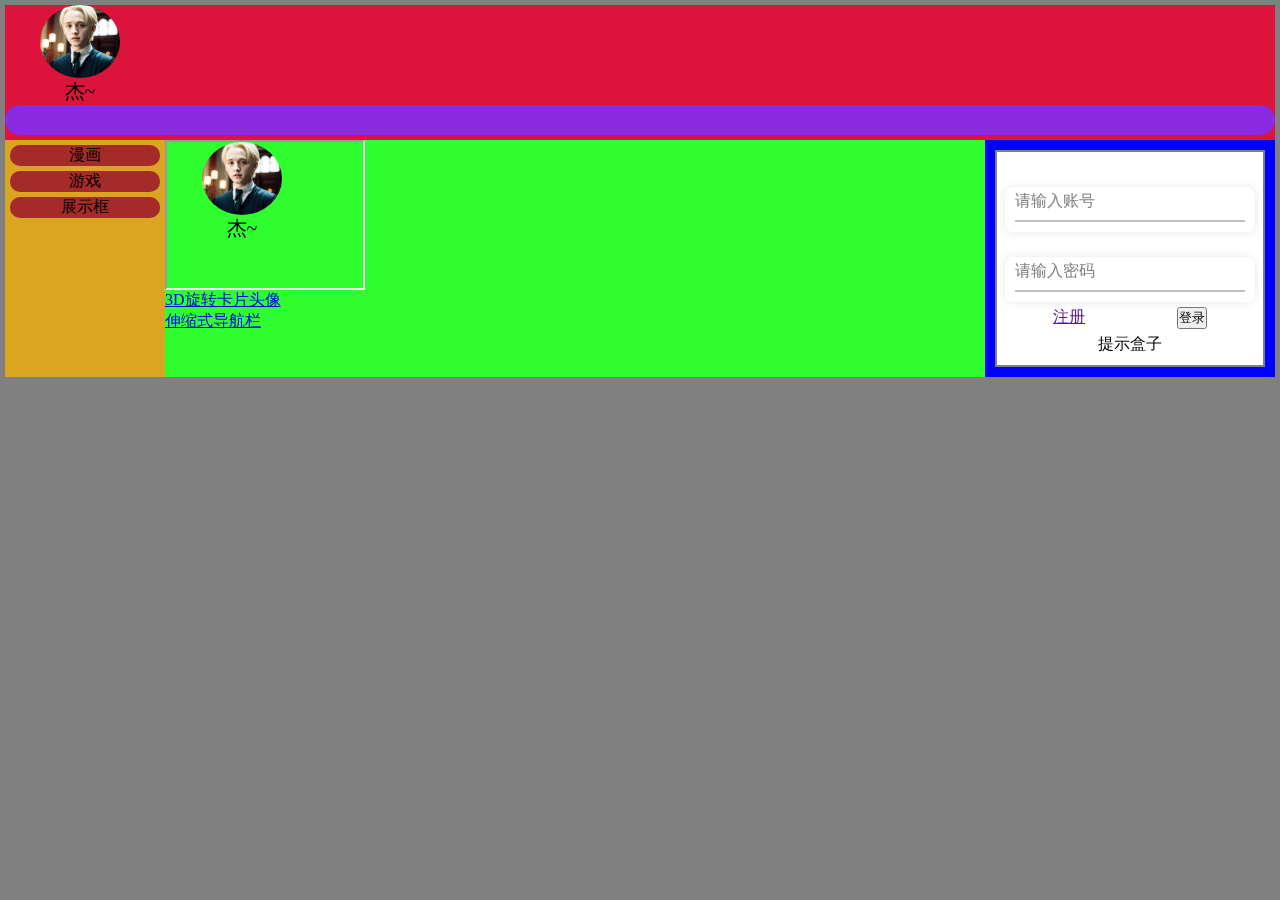
<file: jie~/index.html>
<!DOCTYPE html>
<html lang="en">
  <head>
    <meta charset="UTF-8" />
    <meta
      name="viewport"
      content="width=device-width, initial-scale=1.0"
    />
    <title>主页</title>
    <link
      rel="stylesheet"
      href="./css/index.css"
    />
    <link rel="stylesheet" href="./css/1.css"
  </head>

  <body>
    <div class="head-part">
      <div class="card">
        <div class="front">
          <div class="photo">
            <img
              alt="photo-jie~"
              src="./image/photo-jie~.jpg"
              width="80px"
              height="80px"
            />
          </div>
          <p>杰~</p>
        </div>
        <div class="back">
          <div class="photo">
            <img
              alt="photo-alie"
              src="./image/photo-alie.jpg"
              width="80px"
              height="80px"
            />
          </div>
          <p>啊咧，队友呢?</p>
        </div>
      </div>
      <div class="top-bar"></div>
    </div>
    <div class="body-part">
      <div class="left-part">
        <div class="left-part-option">漫画</div>
        <div class="left-part-option">游戏</div>
        <div class="left-part-option">展示框</div>
      </div>
      <div class="main-part">
        <iframe
          src="./html/1.html"
          title="展示框"
          name="showframe"
          width="200px"
          height="150px"
        ></iframe>
        <p>
          <a
            href="./html/1.html"
            target="showframe"
            >3D旋转卡片头像</a
          >
        </p>
        <p>
          <a
            href="./html/2.html"
            target="showframe"
            >伸缩式导航栏</a
          >
        </p>
      </div>
      <div class="right-part">
        <div class="user-part">
          <div class="user-part-wrapper">
            <div class="user-part-data">
              <input title="userName" />
              <div class="underline"></div>
              <label>请输入账号</label>
            </div>
          </div>
          <div class="user-part-wrapper">
            <div class="user-part-data">
              <input title="passWord" />
              <div class="underline"></div>
              <label>请输入密码</label>
            </div>
          </div>
          <div class="user-part-login">
            <a href="">注册</a>
            <button
              title="login"
              type="submit"
            >
              登录
            </button>
          </div>
          <div>提示盒子</div>
        </div>
        <div></div>
      </div>
    </div>
  </body>
</html>
</file>
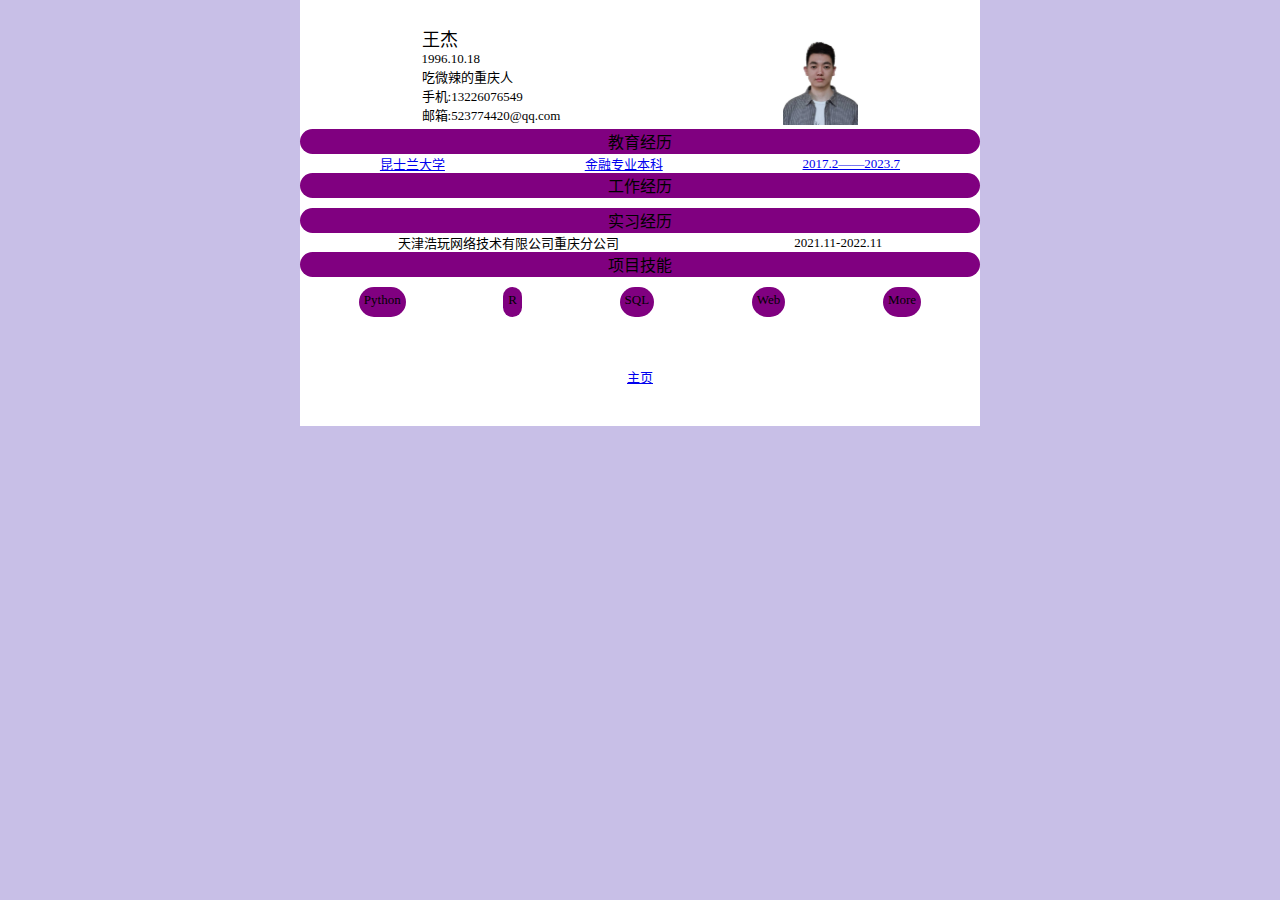
<file: personal-profile/index.html>
<!DOCTYPE html>
<html lang="zh-CN">

<head>
  <meta charset="utf-8" />
  <meta name="viewport" content="width=device-width, initial-scale=1" />
  <title>王杰简介</title>
  <link rel="stylesheet" href="./css/index.css" />
</head>

<body>
  <div class="main">
    <div class="personal-information">
      <div class="personal-information-text">
        <p class="name">王杰</p>
        <p>1996.10.18</p>
        <p>吃微辣的重庆人</p>
        <p>手机:13226076549</p>
        <p>邮箱:523774420@qq.com</p>
      </div>
      <div class="personal-information-photo">
        <img alt="王杰" src="./images/photo-Jeff.jpg" width="75px" height="105px" />
      </div>
    </div>
    <div class="information">
      <div class="information-box" title="education" onclick="showorhide(this.title)">教育经历</div>

      <div class="information-text">
        <a href="https://uq.edu.au" target="_blank" rel="noopener norefferrer">
          <p>昆士兰大学</p>
        </a>
        <a href="./documents/Testamur.pdf" target="_blank" rel="noopener norefferrer">
          <p>金融专业本科</p>
        </a>
        <a href="./documents/AHEG-Statement.pdf" target="_blank" rel="noopener norefferrer">
          <p>2017.2——2023.7</p>
        </a>
      </div>
      <div class="information-text-showorhide" id="showorhide-education">
        <div class="box-showorhide"><iframe src="./pages/Testamur.html" title="Testamur" width="130px"
            height="150px"></iframe>
          <iframe src="./pages/AHEG-Statement.html" title="AHEG-Statement" width="130px" height="150px"></iframe>
          <iframe src="./pages/Coadc.html" title="Certificate-of-academic-degree-certification" width="130px"
            height="150px"></iframe>
        </div>
      </div>
    </div>
    <div class="information">
      <div class="information-box" title="aus-work" onclick="showorhide(this.title)">工作经历</div>
      <div>
        <div class="exp">
          <div class="information-text-showorhide" id="showorhide-aus-work">
            <div class="box-showorhide">
              <div class="slider">
                <img class="slide" src="./images/huaxin-original1.jpg" alt="">
                <img class="slide" src="./images/huaxin1.jpg" alt="">
                <img class="slide" src="./images/huaxin-original2.jpg" alt="">
                <img class="slide" src="./images/huaxin2.jpg" alt="">
                <img class="slide" src="./images/xiaohongshu.jpg" alt="">
              </div>
              <div class="exp-text">
                <p>
                  2020年在布里斯班加入华欣成为合伙人。个人负责转移仓库货物到超市，负责超市的装修材料采购，负责超市的活动与商品推广。团队共同完成企业第一个超市计划，完成了线上销售对实体连锁超市商业模式转型，完善了超市营业活动制度与员工管理制度，完成了超市基础设施的规划与构建并试营业成功，成为了布里斯班第一家24小时营业制的亚洲超市。
                </p>
              </div>
            </div>
          </div>
        </div>
      </div>
    </div>
    <div class="information">
      <div class="information-box" title="work" onclick="showorhide(this.title)">实习经历</div>
      <div class="information-text">

        <p>天津浩玩网络技术有限公司重庆分公司</p>
        <p>2021.11-2022.11</p>
      </div>
      <div class="information-text-showorhide" id="showorhide-work">
        <div class="box-showorhide">
          <p>
            学习公司文化，深入了解市场，培训、考核新员工；
            <br />
            沟通用户并维护用户关系，推广相关产品，提升用户体验；
            <br />
            建立并日常更新用户数据，独立完成相关产品的日报与周报，回答、收集用户问题；
            <br />
            收集大客户数据与市场数值进行分析，构建大客户画像，反馈并实施相应对策、活动以促进达成公司利益。
          </p>
        </div>
      </div>
    </div>

    <div class="information">
      <div class="information-box" title="skill">项目技能</div>
      <div class="skills">
        <p class="skill" title="python" onclick="showskill(this.title)">
          Python</p>
        <p class="skill" title="r" onclick="showskill(this.title)">
          R</p>
        <p class="skill" title="sql" onclick="showskill(this.title)">
          SQL</p>
        <p class="skill" title="web" onclick="showskill(this.title)">
          Web</p>
        <p class="skill" title="more" onclick="showskill(this.title)">
          More</p>
      </div>
      <div class="information-skill" id="python">
        <div class="box-showorhide">
          旅游地推荐程序：收集各个旅游地多个维度（如地区，安全性，气候，人文，花销）编写程序；通过多次问答式人机互动得出匹配分数最高的旅游地。
          <br />
          简化版二维我的世界窗口程序：建立固定大小的窗口与游戏区域，可以通过方向键移动人物、跳跃，鼠标移动抓取显示方格属性，鼠标点击攻击和使用，附带简单的合成系统。
        </div>
      </div>
      <div class="information-skill" id="r">
        <div class="box-showorhide">
          大数据分析：用R对Excel文件中的大量多维度历史数据进行关系预测分析；使用线性回归模型、逻辑回归模型、二次回归模型、立方回归模型、knn模型分析、画图；收集多个模型的相关系数与均方误差并对比；用最优模型预测数据走向。
        </div>
      </div>
      <div class="information-skill" id="sql">
        <div class="box-showorhide">
          模拟租房公司数据库项目：模拟Airbnb的运营模式在MySQL
          Workbench建立数据库并导入Excel文件随机数据；编写10条查询数据语句分析并报告市场问题和运营问题。（如节假期内的订单增长率，各个地区的退单率，优惠活动期间的收入增长率）
        </div>
      </div>
      <div class="information-skill" id="web">
        <div class="box-showorhide">
          云端简历：使用html、css、js编写个人简历并使用Git上传到Github。（仍在优化中）
        </div>
      </div>
      <div class="information-skill" id="more">
        <div class="box-showorhide">
          客户端网页：用html,css,js在GitHub上搭建一个客户端网站（主页搭建中）
          </br>
          微信小程序（计划中）
        </div>
      </div>
    </div>
    <a class="weibu" href="../jie~/index.html">主页</a>
  </div>
  <script src="js/index.js"></script>
</body>

</html>
</file>
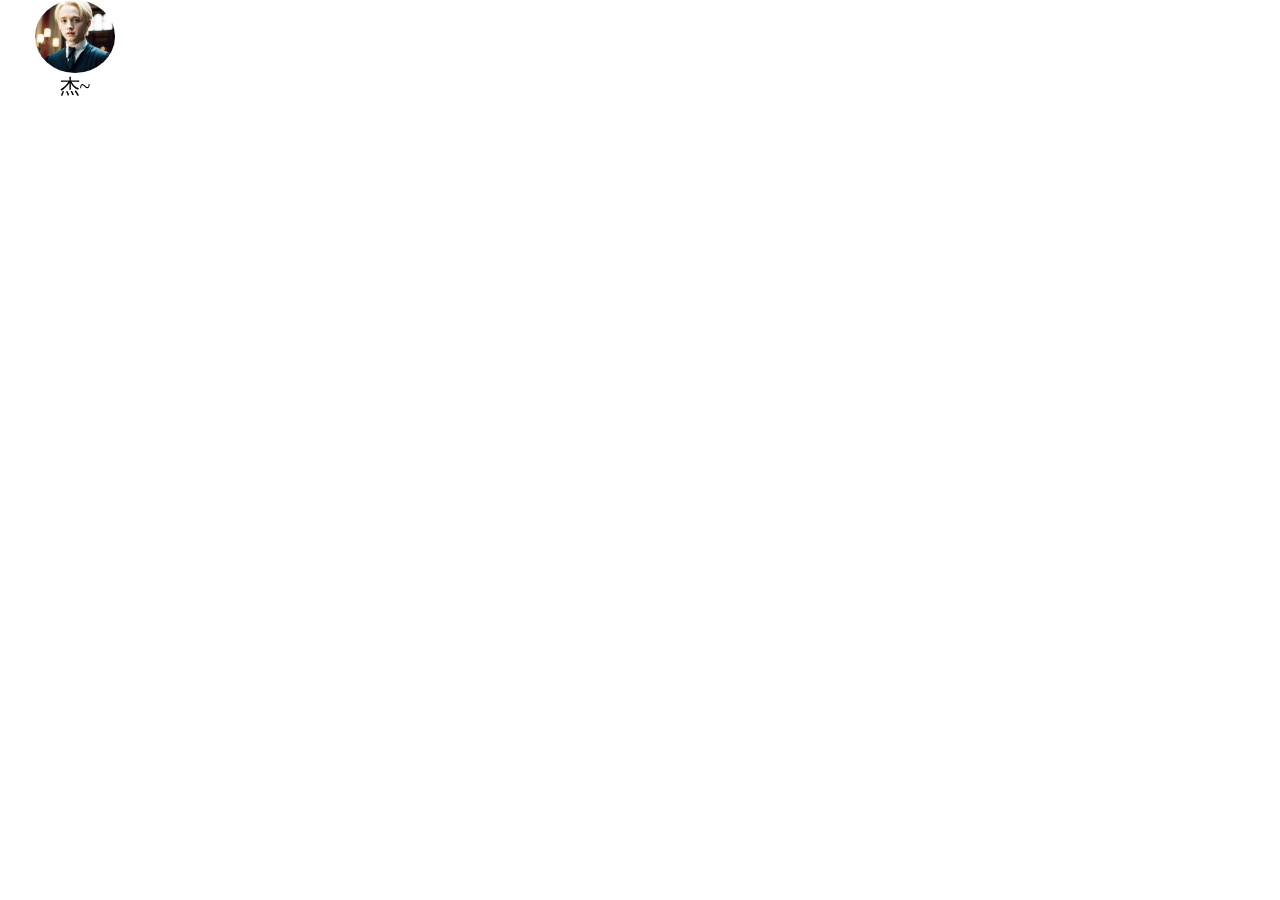
<file: jie~/html/1.html>
<!DOCTYPE html>
<html lang="en">
  <head>
    <meta charset="UTF-8" />
    <meta
      name="viewport"
      content="width=device-width, initial-scale=1.0"
    />
    <title>3D旋转卡片头像</title>
    <link
      rel="stylesheet"
      href="../css/1.css"
    />
  </head>

  <body>
    <div class="card">
      <div class="front">
        <div class="photo">
          <img
            alt="photo-jie~"
            src="../image/photo-jie~.jpg"
            width="80px"
            height="80px"
          />
        </div>
        <p>杰~</p>
      </div>
      <div class="back">
        <div class="photo">
          <img
            alt="photo-alie"
            src="../image/photo-alie.jpg"
            width="80px"
            height="80px"
          />
        </div>
        <p>啊咧，队友呢?</p>
      </div>
    </div>
  </body>
</html>
</file>
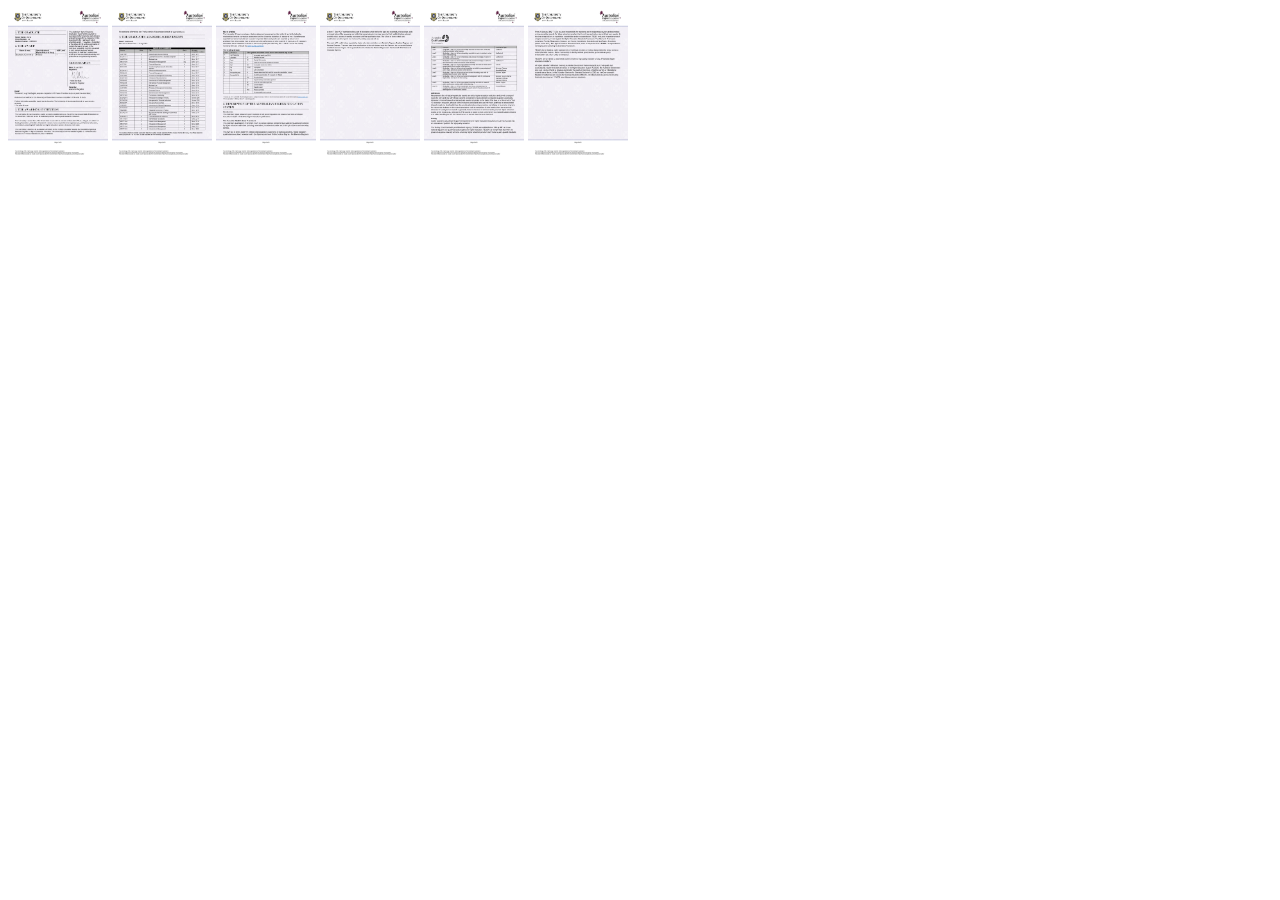
<file: personal-profile/pages/AHEG-Statement.html>
<!DOCTYPE html>
<html lang="zh-CN">
  <head>
    <meta charset="UTF-8" />
    <meta
      name="viewport"
      content="width=device-width, initial-scale=1.0"
    />
    <title>学术证明</title>
    <link
      rel="stylesheet"
      href="../css/AHEG-Statement.css"
    />
  </head>

  <body>
    <a
      href="../images/AHEG-Statement-1.jpg"
      target="_blank"
      ><img
        title="AHEG-Statement1"
        src="../images/AHEG-Statement-1.jpg"
        width="100px"
        height="150px"
    /></a>
    <a
      href="../images/AHEG-Statement-2.jpg"
      target="_blank"
      ><img
        title="AHEG-Statement2"
        src="../images/AHEG-Statement-2.jpg"
        width="100px"
        height="150px"
    /></a>
    <a
      href="../images/AHEG-Statement-3.jpg"
      target="_blank"
      ><img
        title="AHEG-Statement3"
        src="../images/AHEG-Statement-3.jpg"
        width="100px"
        height="150px"
    /></a>
    <a
      href="../images/AHEG-Statement-4.jpg"
      target="_blank"
      ><img
        title="AHEG-Statement4"
        src="../images/AHEG-Statement-4.jpg"
        width="100px"
        height="150px"
    /></a>
    <a
      href="../images/AHEG-Statement-5.jpg"
      target="_blank"
      ><img
        title="AHEG-Statement5"
        src="../images/AHEG-Statement-5.jpg"
        width="100px"
        height="150px"
    /></a>
    <a
      href="../images/AHEG-Statement-6.jpg"
      target="_blank"
      ><img
        title="AHEG-Statement6"
        src="../images/AHEG-Statement-6.jpg"
        width="100px"
        height="150px"
    /></a>
  </body>
</html>
</file>
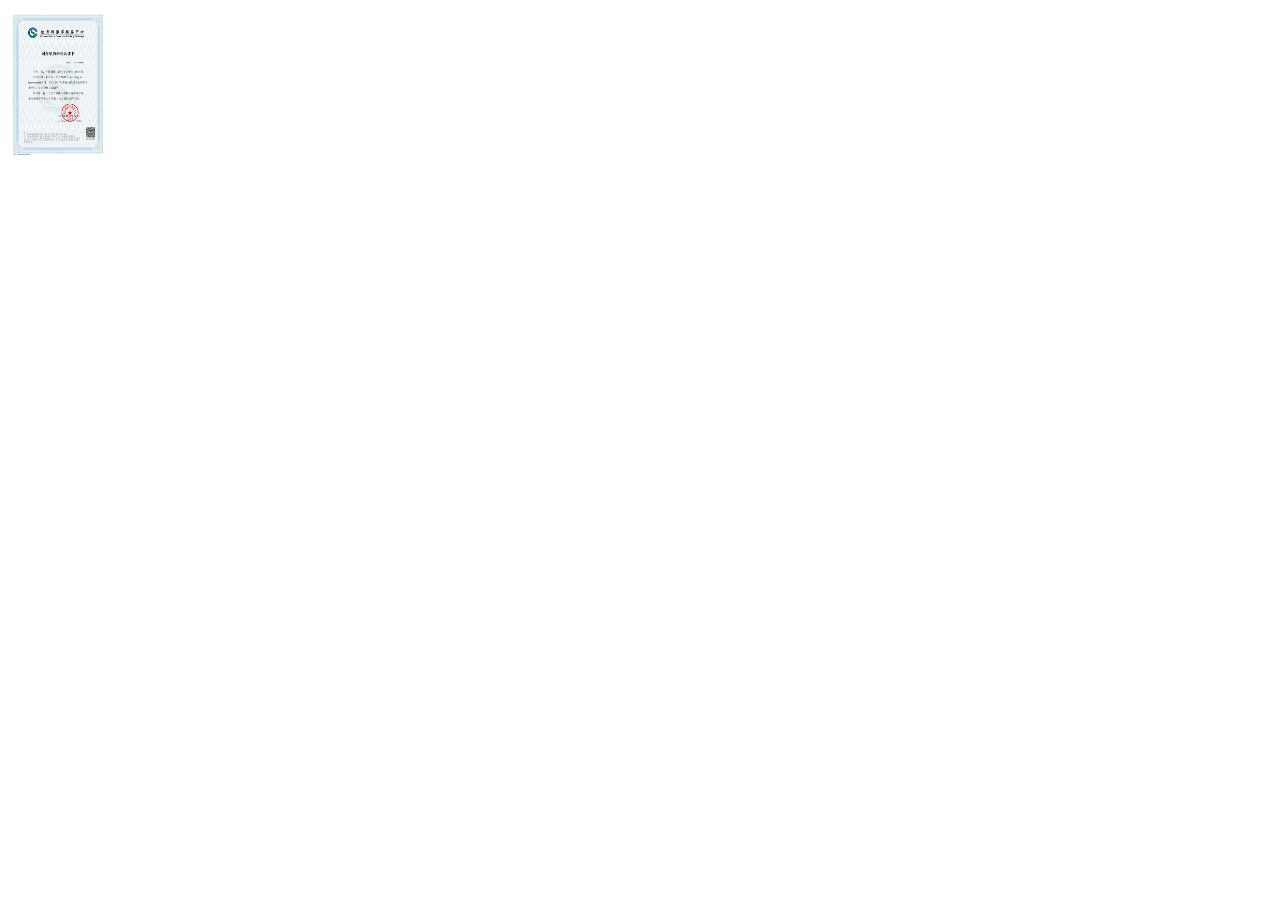
<file: personal-profile/pages/Coadc.html>
<!DOCTYPE html>
<html lang="en">
  <head>
    <meta charset="UTF-8" />
    <meta
      name="viewport"
      content="width=device-width, initial-scale=1.0"
    />
    <title>学历学位证明</title>
  </head>

  <body>
    <a
      href="../images/Certificate-of-academic-degree-certification.jpg"
      target="_blank"
      ><img
        title="Certificate-of-academic-degree-certification"
        src="../images/Certificate-of-academic-degree-certification.jpg"
        width="100px"
        height="150px"
      />
    </a>
  </body>
</html>
</file>
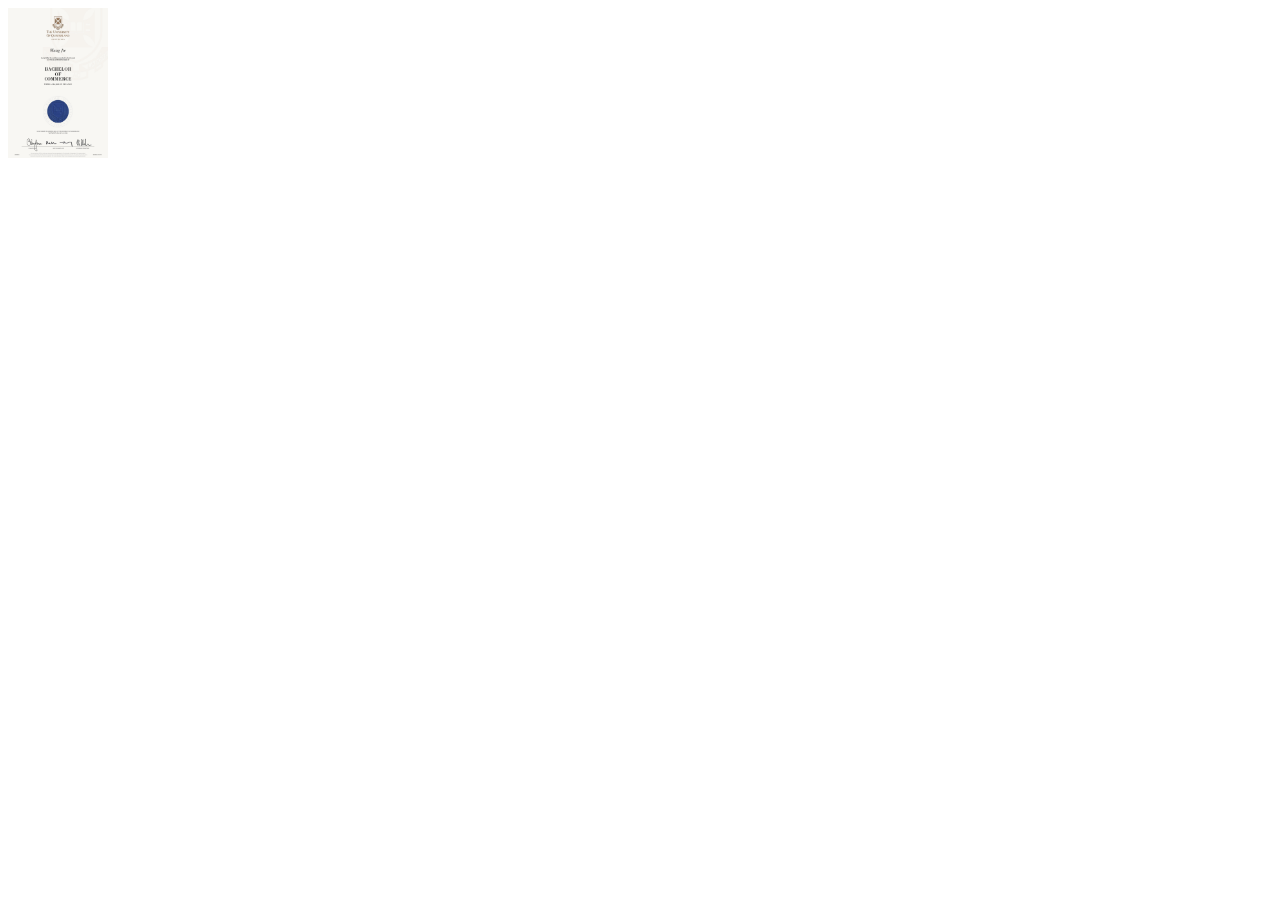
<file: personal-profile/pages/Testamur.html>
<!DOCTYPE html>
<html lang="en">
  <head>
    <meta charset="UTF-8" />
    <meta
      name="viewport"
      content="width=device-width, initial-scale=1.0"
    />
    <title>毕业证</title>
  </head>

  <body>
    <a
      href="../images/Testamur.jpg"
      target="_blank"
    >
      <img
        src="../images/Testamur.jpg"
        title="Testamur"
        width="100px"
        height="150px"
      />
    </a>
  </body>
</html>
</file>
<file: jie~/css/index.css>
* {
  margin: 0;
  padding: 0;
  outline: none;
  box-sizing: border-box;
}

body {
  background-color: gray;
  display: flex;
  flex-direction: column;
  height: 100vh;
}

.head-part {
  background-color: crimson;
  height: 135px;
  margin-top: 5px;
  margin-left: 5px;
  margin-right: 5px;
  display: flex;
  flex-direction: column;
}

.top-bar {
  background-color: blueviolet;
  height: 30px;
  border-radius: 15px;
}

.body-part {
  display: flex;
  background-color: aqua;
  margin-left: 5px;
  margin-right: 5px;
  margin-bottom: 5px;
  /* justify-content: space-between; */
  /* flex: 1; */
  /* height: 100hv; */
}

.left-part {
  background-color: goldenrod;
  /* width: 100px; */
  display: flex;
  flex-direction: column;
  flex: 1;
  text-align: center;
  max-width: 160px;
  min-width: 70px;
}

.left-part-option {
  border-radius: 10px;
  background-color: brown;
  margin-top: 5px;
  margin-left: 5px;
  margin-right: 5px;
  max-width: 150px;
  min-width: 60px;

}

.main-part {
  background-color: rgb(47, 255, 47);
  display: flex;
  flex-direction: column;
  /* min-width: 200px; */
  flex: 2;
}

.right-part {
  background-color: blue;
  /* width: 200px; */
  display: flex;
  flex-direction: column;

  text-align: center;
  justify-content: center;
}

.user-part {
  margin: 10px;
  width: 270px;
  border: 2px solid gray;
  padding: 10px;
  justify-content: center;
  text-align: center;
  background-color: white;
}

.user-part-wrapper {
  margin-top: 25px;
  background-color: white;
  width: 250px;
  padding: 10px;
  box-shadow: 0px 0px 10px rgba(0, 0, 0, 0.1);
  border-radius: 8px;
  justify-self: center;
}

.user-part-wrapper .user-part-data {
  position: relative;
  width: 100%;
  height: 25px;
}

.user-part-wrapper .user-part-data input {
  width: 100%;
  height: 100%;
  font-size: 15px;
  border: none;
  border-bottom: 2px solid #c0c0c0;
}

.user-part-wrapper .user-part-data input:focus~label {
  transform: translateY(-28px);
  font-size: 12px;
  color: purple;
}

.user-part-wrapper .user-part-data label {
  position: absolute;
  bottom: 10px;
  left: 0px;
  color: #808080;
  pointer-events: none;
  transition: all 0.3s ease;
}

.user-part-wrapper .user-part-data .underline {
  position: absolute;
  bottom: 0px;
  height: 2px;
  width: 100%;
  background-color: rgb(245, 156, 156);
  transform: scaleX(0);
  transition: all 0.3s ease;
}

.user-part-wrapper .user-part-data input:focus~.underline,
.user-part-wrapper .user-part-data input:focus~.underline {
  transform: scaleX(1);
}

.user-part-login {
  display: flex;
  justify-content: space-around;
  margin-top: 5px;
  margin-bottom: 5px;
}
</file>
<file: jie~/css/1.css>
* {
  margin: 0;
  padding: 0;
}

.card {
  position: relative;
  width: 150px;
  height: 100px;
  border-radius: 10px;
  cursor: pointer;
  /* background-image: linear-gradient(200deg, #5ee7df, #b490ca); */
  /* box-shadow: 1px 1px 20px rgba(0, 0, 0, 0.1); */
  transform-style: preserve-3d;
  animation: rotate-reverse 1.2s cubic-bezier(0.66, -0.47, 0.33, 1.5) forwards;
}

.card:hover {
  animation: rotate 2s cubic-bezier(0.66, -0.47, 0.33, 1.5) forwards;
}

.front,
.back {
  position: absolute;
  top: 0;
  left: 0;
  width: 100%;
  height: 100%;
  display: flex;
  flex-direction: column;
  align-items: center;
  justify-content: center;
  text-align: center;
  font-size: 20px;
  /* background-image: linear-gradient(200deg, #5ee7df, #b490ca); */
  border-radius: 10px;
  overflow: hidden;
  backface-visibility: hidden;
}

.back {
  transform: rotateY(180deg);

}

.photo {
  justify-content: center;
  align-items: center;
  text-align: center;
  width: 80px;
  height: 80px;
  border-radius: 50%;
  overflow: hidden;
}

@keyframes rotate {
  0% {
    transform: rotateY(0deg);
  }

  100% {
    transform: rotateY(180deg);
  }
}

@keyframes rotate-reverse {
  0% {
    transform: rotateY(180deg);
  }

  100% {
    transform: rotateY(0deg);
  }
}
</file>
<file: personal-profile/css/index.css>
* {
  margin: auto;
  padding: auto;
  border: 0px;

}

body {
  height: 100vh;
  max-width: 700px;
  background-color: rgb(200, 191, 231);
  font-size: small;
}

.main {
  display: flex;
  flex-direction: column;
  justify-content: center;
}

.personal-information {
  display: flex;
  justify-content: space-between;
  padding-top: 20px;
  margin-right: 10px;
  margin-left: 10px;
  padding-left: 10px;
  padding-right: 10px;
  background-color: white;
}

.personal-information-text {
  justify-content: center;
  padding-left: 10px;
  padding-right: 10px;
}

.personal-information-photo {
  justify-content: center;
  padding-left: 10px;
  padding-right: 10px;
}

.slider {
  width: 100px;
  height: 140px;


}

.slider img {
  width: 100px;
  height: 140px;
  object-fit: cover;
}


.name {
  font-size: large;
}

.information {
  margin-left: 10px;
  margin-right: 10px;
  background-color: white;
}

.information-box {
  height: 25px;
  text-align: center;
  justify-content: center;
  font-size: medium;
  background-color: purple;
  border-radius: 30px;
}

.skills {
  display: flex;
  padding: 10px;
  justify-content: space-around;
}

.skill {
  background-color: purple;
  border-radius: 30px;
  padding: 5px;
  height: 20px;

}

.information-text {
  display: flex;
  padding-left: 10px;
  padding-right: 10px;
  justify-content: space-between;
}

.exp {
  display: flex;
  padding-top: 10px;
}

.exp-text {
  display: flex;
  padding-left: 10px;
  align-self: center;
}

.information-text-showorhide {

  display: none;
  padding-left: 10px;
  padding-right: 10px;

}

.information-skill {
  display: none;
  padding-left: 10px;
  padding-right: 10px;
}

.box-showorhide {
  margin-top: 10px;
  margin-bottom: 10px;
  overflow: hidden;
  border: 1px solid black;
  border-radius: 20px;
  display: flex;
  justify-content: space-around;
  align-items: center;
  padding-left: 10px;
  padding-right: 10px;
}



.weibu {
  padding: 40px;
  margin-left: 10px;
  margin-right: 10px;
  padding-right: 10px;
  padding-left: 10px;
  background-color: white;
  justify-content: center;
  text-align: center;
}
</file>
<file: personal-profile/css/AHEG-Statement.css>
body {
    display: block;
}
</file>
